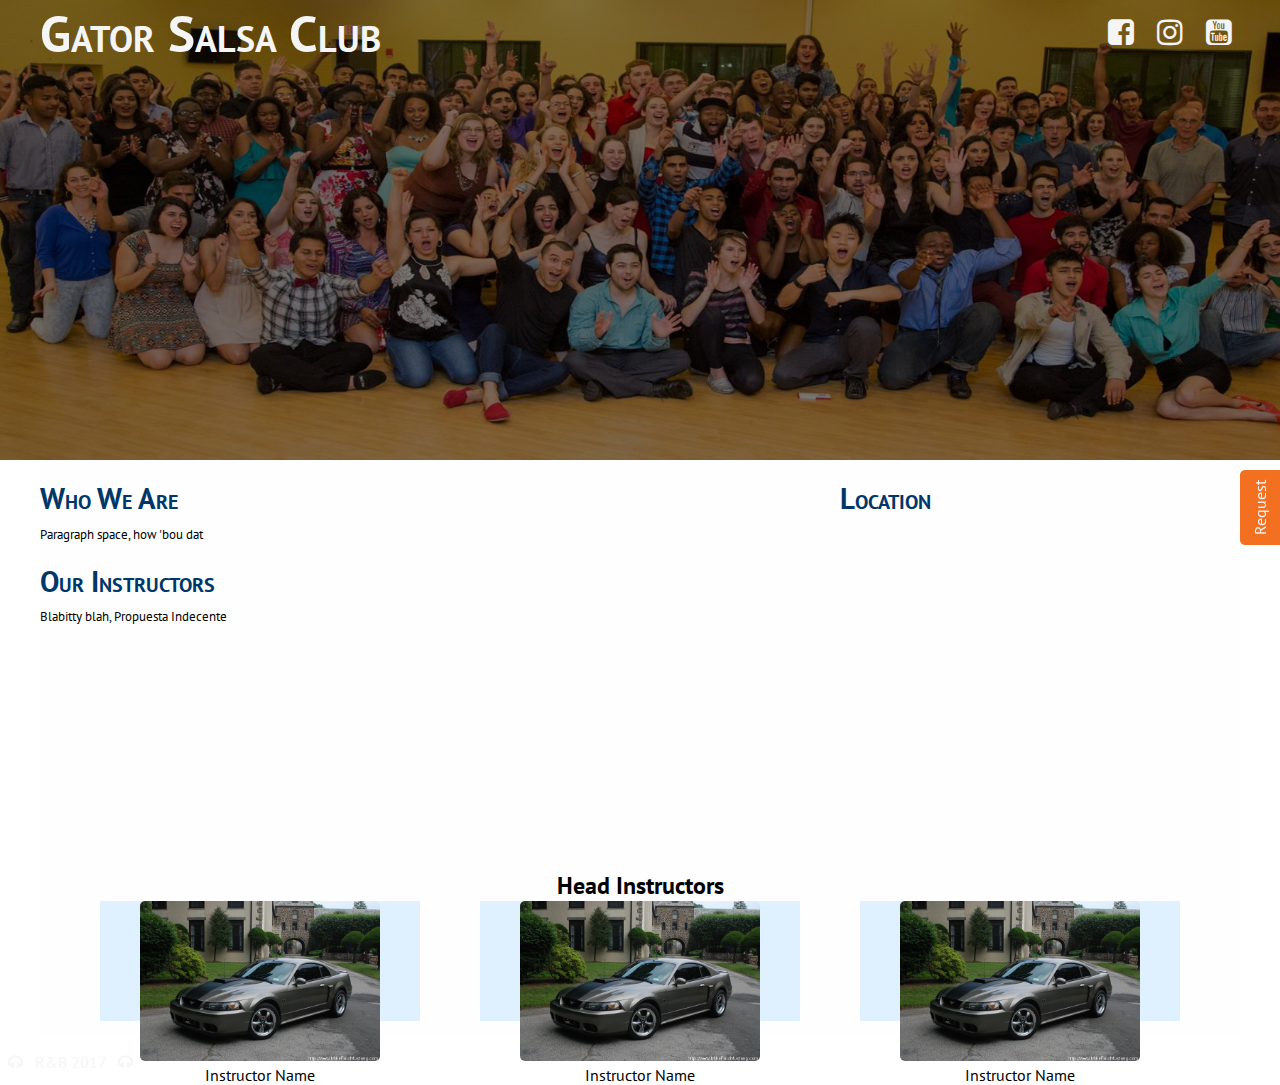
<file: index.html>
<!DOCTYPE html>
<head>
    <meta charset="UTF-8">
    <meta name="viewport" content="width=device-width, initial-scale=1.0">
    <script type="text/javascript" src="./bower_components/jquery-3.2.1.min/index.js"></script>
    <script type="text/javascript" src="./bower_components/jquery-ui/jquery-ui.min.js"></script>
    <script src="./script.js"></script>
    <link rel="stylesheet" href="https://fonts.googleapis.com/css?family=Amatic+SC">
    <link href="https://fonts.googleapis.com/css?family=PT+Sans" rel="stylesheet">
    <link rel="stylesheet" href="./bower_components/animate.css/animate.css">
    <link rel="stylesheet" href="./bower_components/jquery-ui/themes/base/jquery-ui.css">
    <link rel="stylesheet" href="./font-awesome-4.7.0/css/font-awesome.min.css">
    <link rel="stylesheet" href="./styles.css">
</head>
<html>
    <body>
    <div class="overlay-container">
        </div>
    <header>
        <div class="responsive-container">
            <div class="header-content">
                <h1>Gator Salsa Club</h1>
                <div class="media-links">
                    <a href="https://www.facebook.com/groups/gatorsalsaclub/" class="fa fa-facebook-square" aria-hidden="true"></a>
                    <a href="https://www.instagram.com/gatorsalsa/" class="fa fa-instagram" aria-hidden="true"></a>
                    <a href="https://www.youtube.com/user/GatorSalsaClub" class="fa fa-youtube-square"></a>
                </div>
            </div>
        </div>
    </header>
    <main class="main">
        <div class="open-request">
            <p>Request</p>
        </div>
        <!-- <img class="main_img" src ="photos/GSC_extrav.jpg" alt="GSC Extravaganza attendees"> -->
        <section class="par_map_flex">
            <span class="article_margins">
                <article>
                    <h3>Who We Are</h3>
                    <p>Paragraph space, how 'bou dat</p>
                </article>
                <article>
                    <h3>Our Instructors</h3>
                    <p>Blabitty blah, Propuesta Indecente</p>
                </article>
            </span>
            <div class="map_margins">
                <h3>Location</h3>
                <iframe src="https://www.google.com/maps/embed?pb=!1m14!1m12!1m3!1d1733.7040797585275!2d-82.34970956749459!3d29.649928163596392!2m3!1f0!2f0!3f0!3m2!1i1024!2i768!4f13.1!5e0!3m2!1sen!2sus!4v1506549550154" width="400" height="300" frameborder="0" style="border:0" allowfullscreen></iframe>
            </div>
        </section>
        <section class="text_format">
            <h2>Head Instructors</h2>
            <div class="flex_container">
                <figure>
                    <img class="instructor_imgs" src="photos/2002 Mustang Sand.jpg" alt="mustang pic">
                    <figcaption>Instructor Name</figcaption>
                </figure>
                <figure>
                    <img class="instructor_imgs" src="photos/2002 Mustang Sand.jpg" alt="mustang pic">
                    <figcaption>Instructor Name</figcaption>
                </figure>
                <figure>
                    <img class="instructor_imgs" src="photos/2002 Mustang Sand.jpg" alt="mustang pic">
                    <figcaption>Instructor Name</figcaption>
                </figure>
            </div>
        </section>
    </main>  
    <footer>
        <p>
            <i class="fa fa-headphones" aria-hidden="true"></i>
            R&B 2017
            <i class="fa fa-headphones" aria-hidden="true"></i>
        </p>
    </footer>
    </body>
</html>
</file>
<file: styles.css>
/* User agent css reset */
* {
    margin: 0;
    padding: 0;
    box-sizing: border-box;
    font-family: 'PT Sans', sans-serif;
}

body {
    height: 100%;
}

/* NAVBAR */
header {
    width: 100%;
    height: 460px;
    max-height: 460px;
}

.responsive-container {
    width: 100%;
    height: 100%;
    background-color: rgba(22, 22, 25, 0.9);
    background-image: linear-gradient(rgba(0, 0, 0, 0.5), rgba(0, 0, 0, 0.5) ), url('./photos/GSC_extrav.jpg');
    background-position: center top;
    background-size: cover;
}

.header-content{
    max-width: 1200px;
    margin: 0 5px;
    display: flex;
    justify-content: space-between;
    align-items: center;
    font-size: 0.9em;
    font-variant:small-caps;
    color:whitesmoke;
}

/* .media-links {
    padding: 0.5rem 0 0 0;
} */

.media-links a {
    vertical-align: center;
    font-size: 24px;
    margin: 0 0.4rem 0 0;
    color: whitesmoke;
    text-decoration: none;
    transition: all 0.3s ease-out;
}

.media-links a:hover {
    color: #217ECF;
    transform: scale(1.3);
}

/* MAIN */

/* Setting max width of page content */
.main {
    max-width: 1200px;
    margin: 0 auto;
    background-color: #FEFEFE;
    color: black;
}
.main_img {
    max-width: 100%;
}


/* Map and paragraphs */

.par_map_flex {
    display: flex;
    flex-wrap: wrap;
    justify-content: space-between;
    text-align: center;
}

.article_margins >*{
    margin: 20px 20px 0 20px;
}

.par_map_flex  h3 {
    margin-bottom: 0.3em;
    color: #003768;
    font-size: 1.8em;
    font-variant: small-caps;
    text-align: left;
}

.par_map_flex p {
    margin-bottom: 0.5em;
    font-size: 0.8em;
    text-align: left;
}

.map_margins {
    margin: 20px 20px 0 20px;
}

@media screen and (min-width: 551px) {
    .par_map_flex article {
        text-align: left;
        vertical-align: text-top;
    }
}

@media screen and (min-width: 551px) {
    .par_map_flex {
        justify-content: space-between;
    }
}

.map_img {
    max-width: 250px;
}

/* Instructor imgs */

.text_format >* {
    /* color: whitesmoke; */
    text-align: center;
    margin-top: 20px;
}

.text_format > h3 {
    margin-bottom: 0.7em;
    color: #003768;
    font-size: 1.8em;
    font-variant: small-caps;
}

.flex_container {
    /* width: 100%; */
    display: flex;
    flex-wrap: wrap;
    justify-content: space-evenly;
    align-items: center;
    text-align: center;
    margin: 0 20px;
}

.flex_container figure {
    width: 90%;
    height: 120px;
    /* margin-bottom: 1em; */
    margin: 0 auto 1em auto;
    background-color: #dff0ff;
}

.instructor_imgs {
    max-width: 175px;
    border-radius: 5px;
}

@media screen and (min-width: 650px) {
    .instructor_imgs {
        max-width: 210px;
    }
}

@media screen and (min-width: 850px) {
    .instructor_imgs {
        max-width: 240px;
    }
}

/* OVERLAY */

.open-request {
    display: none;
    position: fixed;
    right: -30px;
    transform: rotate(270deg);
    color: whitesmoke;
    background-color: #f37021;
    padding: 10px 10px 35px 10px;
    border-radius: 5px;
    transition: all 0.3s ease-in;
}

.open-request:hover {
    transform: rotate(270deg) scale(1.2);
}

.overlay {
    display: none;
    position: fixed;
    z-index: 100;
    top: 0;
    left: 0;
    width: 100%;
    height: 100%;
    background-color: rgb(0,0,0); /* Fallback color */
    background-color: rgba(0,0,0,0.4); /* Black w/ opacity */
}

.overlay-content {
    display: none;
    width: 90%;
    max-width: 360px;
    max-height: 500px;
    margin: 10% auto auto auto; /* 20% from the top and centered */
    padding: 20px 0;
    background: whitesmoke;
    border: 1px solid #888;
    border-radius: 7px;
}

.error {
    box-shadow: 0 0 8px #D2353B;
    border: 1px solid #D2353B;
}

/* FOOTER */
footer {
    width: 100%;
    margin-top: 15px;
    color:whitesmoke;
}

.footer-container {
    width: 100%;
    background-color: #001c35;
}

.footer-content {
    max-width: 1200px;
    margin: 20px 20px 0 20px;
    padding: 30px 0;
    display: flex;
    flex-wrap: wrap;
    justify-content: space-between;
    align-items: center;
    /* align-content: center; */
    font-size: 12px;
}

.footer-content ul {
    width: 100%;
    text-align: left;
    margin-top: 20px;
}

li {
    list-style: none;
}

.copyright{
    padding: 1rem 0.2rem;
    text-align: center;
    font-variant: small-caps;
    font-size: 0.6rem;
    background-color: #001324;
}

footer i {
    padding: 0 0.5rem;
}

footer p:hover {
    color: #E5A536;
}

/* Getting bigger than iPhone 7+ */
@media screen and (min-width: 421px) {
    .footer-content > ul {
        width: fit-content;
        text-align: center;
    }
    .par_map_flex {
        flex-wrap: nowrap;
    }
    .map_margins {
        margin: 20px;
    }
    .flex_container figure {
        width: 320px;
        height: 120px;
        justify-content: space-between;
        margin: 0 0 1em 0;
        background-color: #dff0ff;
    }
    .copyright{
        font-size: 1em;
    }
}

@media screen and (min-width: 670px) {
    .header-content {
        font-size: 1.4em;
    }
    .media-links a {
        font-size: 30px;
        margin: 0 0.5rem;
    }
}

/* When the viewport is less than 1200 
 then add a margin to the main section
 and header */
@media screen and (min-width: 1200px) {
    .header-content {
        margin: 0 auto;
        font-size: 1.6em;
    }
    .article_margins >*{
        margin: 20px 0;
    }
    .footer-content {
        margin: 0 auto;
    }
    .map_margins {
        margin: 20px 0;
    }
    .flex_container {
        margin: 0;
    }
}


/* OVERLAY LIST */
.overlay-info {
    display: flex;
    justify-content: space-between;
    margin: 0 0 5px 0;
}

.close:hover {
    color: red;
}

.form-style-1 {
    margin:5px auto;
    max-width: 400px;
    padding: 20px 12px 10px 20px;
    font: 13px "Lucida Sans Unicode", "Lucida Grande", sans-serif;
}
.form-style-1 li {
    padding: 0;
    display: block;
    list-style: none;
    margin: 10px 0 0 0;
}
.form-style-1 label{
    margin:0 0 3px 0;
    padding:0px;
    display:block;
    font-weight: bold;
}
.form-style-1 input[type=text], 
.form-style-1 input[type=date],
.form-style-1 input[type=datetime],
.form-style-1 input[type=number],
.form-style-1 input[type=search],
.form-style-1 input[type=time],
.form-style-1 input[type=url],
textarea, 
select{
    box-sizing: border-box;
    -webkit-box-sizing: border-box;
    -moz-box-sizing: border-box;
    border:1px solid #BEBEBE;
    padding: 7px;
    margin:0px;
    -webkit-transition: all 0.30s ease-in-out;
    -moz-transition: all 0.30s ease-in-out;
    -ms-transition: all 0.30s ease-in-out;
    -o-transition: all 0.30s ease-in-out;
    outline: none;  
}
.form-style-1 input[type=text]:focus, 
.form-style-1 input[type=date]:focus,
.form-style-1 input[type=datetime]:focus,
.form-style-1 input[type=number]:focus,
.form-style-1 input[type=search]:focus,
.form-style-1 input[type=time]:focus,
.form-style-1 input[type=url]:focus,
.form-style-1 textarea:focus, 
.form-style-1 select:focus{
    -moz-box-shadow: 0 0 8px #217ECF;
    -webkit-box-shadow: 0 0 8px #217ECF;
    box-shadow: 0 0 8px #217ECF;
    border: 1px solid #217ECF;
    /* border: 1px solid #88D5E9; */
}
.form-style-1 .field-divided{
    width: 49%;
}

.form-style-1 .field-long{
    width: 100%;
}
.form-style-1 .field-select{
    width: 100%;
}
.form-style-1 .field-textarea{
    height: 100px;
}
.form-style-1 input[type=submit], .form-style-1 input[type=button]{
    background: #217ECF;
    padding: 8px 15px 8px 15px;
    border: none;
    color: #fff;
}
.form-style-1 input[type=submit]:hover, .form-style-1 input[type=button]:hover{
    background: #217ECF;
    /* background: #4691A4; */
    box-shadow:none;
    -moz-box-shadow:none;
    -webkit-box-shadow:none;
}
.form-style-1 .required{
    color:red;
}
</file>
